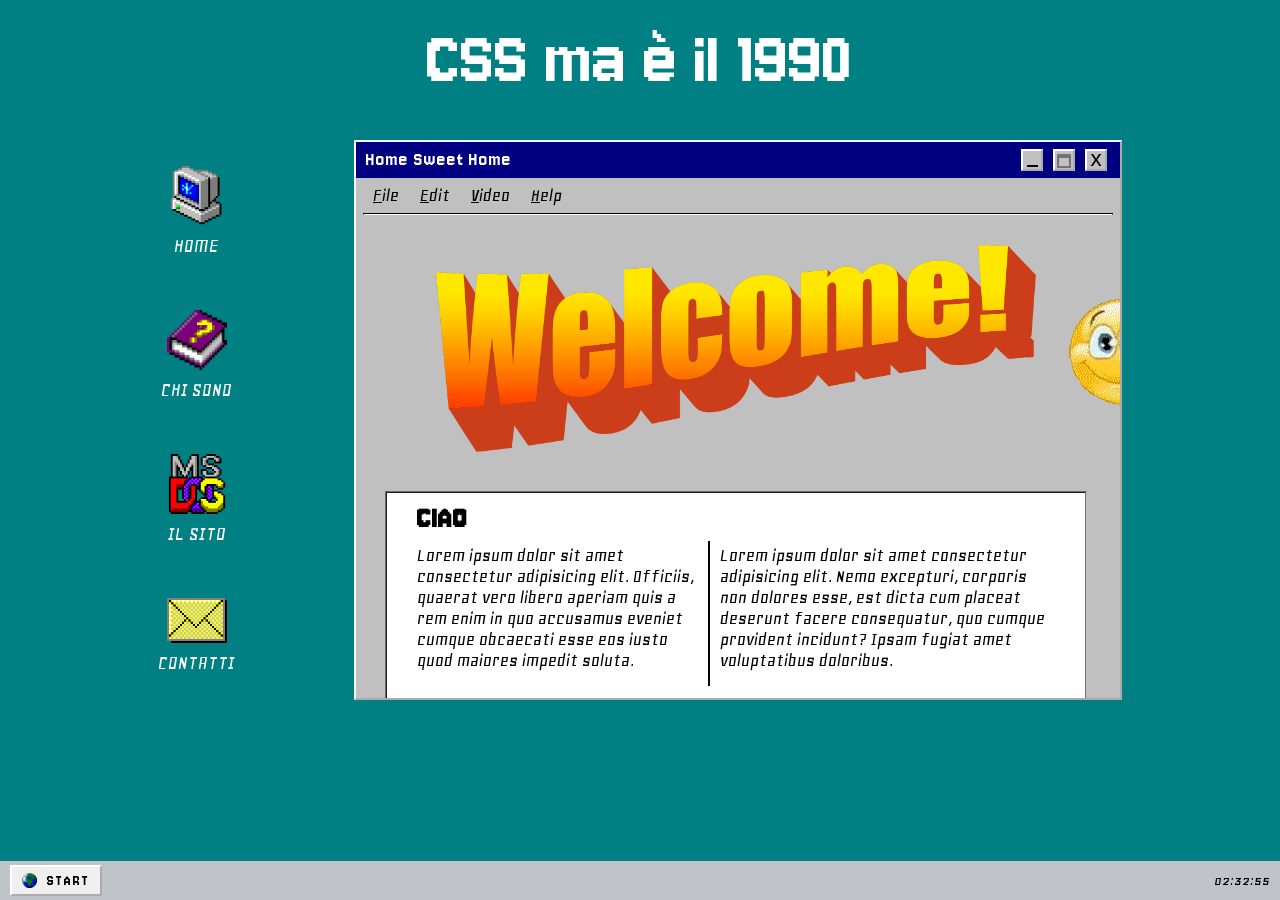
<file: index.html>
<!doctype html>
<html lang="en">
  <head>
    <meta charset="UTF-8" />
    <meta name="viewport" content="width=device-width, initial-scale=1.0" />
    <link rel="stylesheet" href="./css/reset.css" />
    <link rel="stylesheet" href="./css/normalize.css" />
    <link rel="stylesheet" href="./css/main-style.css" />
    <title>Welcome!</title>
  </head>
  <body>
    <header><h1>CSS ma è il 1990</h1></header>

    <main>
      <div class="icon-column">
        <a href="./iframe/landing/landing.html" target="main-iframe"
          ><img src="./img/icon/home.png" />home</a
        >
        <a href="./iframe/chi-sono/chi-sono.html" target="main-iframe"
          ><img src="./img/icon/chi-sono.png" /> chi sono</a
        >
        <a href="./iframe/sito/ex-sito.html" target="main-iframe"
          ><img src="./img/icon/sito.png" /> il sito</a
        >
        <a href="./iframe/contact-form/contact-form.html" target="main-iframe"
          ><img src="./img/icon/contatti.png" />contatti</a
        >
      </div>
      <iframe src="./iframe/landing/landing.html" name="main-iframe"></iframe>
    </main>

    <footer>
      <div class="footer-menu">
        <button id="main-menu-btn"><img src="./img/icon/web.png" /> start</button>
        <!-- <a href="./landing.html" target="main-iframe"><button>home</button></a>
        <a href="./chi-sono.html" target="main-iframe"
          ><button>chi sono</button></a
        >
        <a href="./ex-sito.html" target="main-iframe"><button>sito</button></a>
        <a href="./contact-form.html" target="main-iframe"
          ><button>contatti</button></a> -->
      </div>
      <div id="clock">00:00:00</div>
      <script src="./js/script.js"></script>
    </footer>
  </body>
</html>
</file>
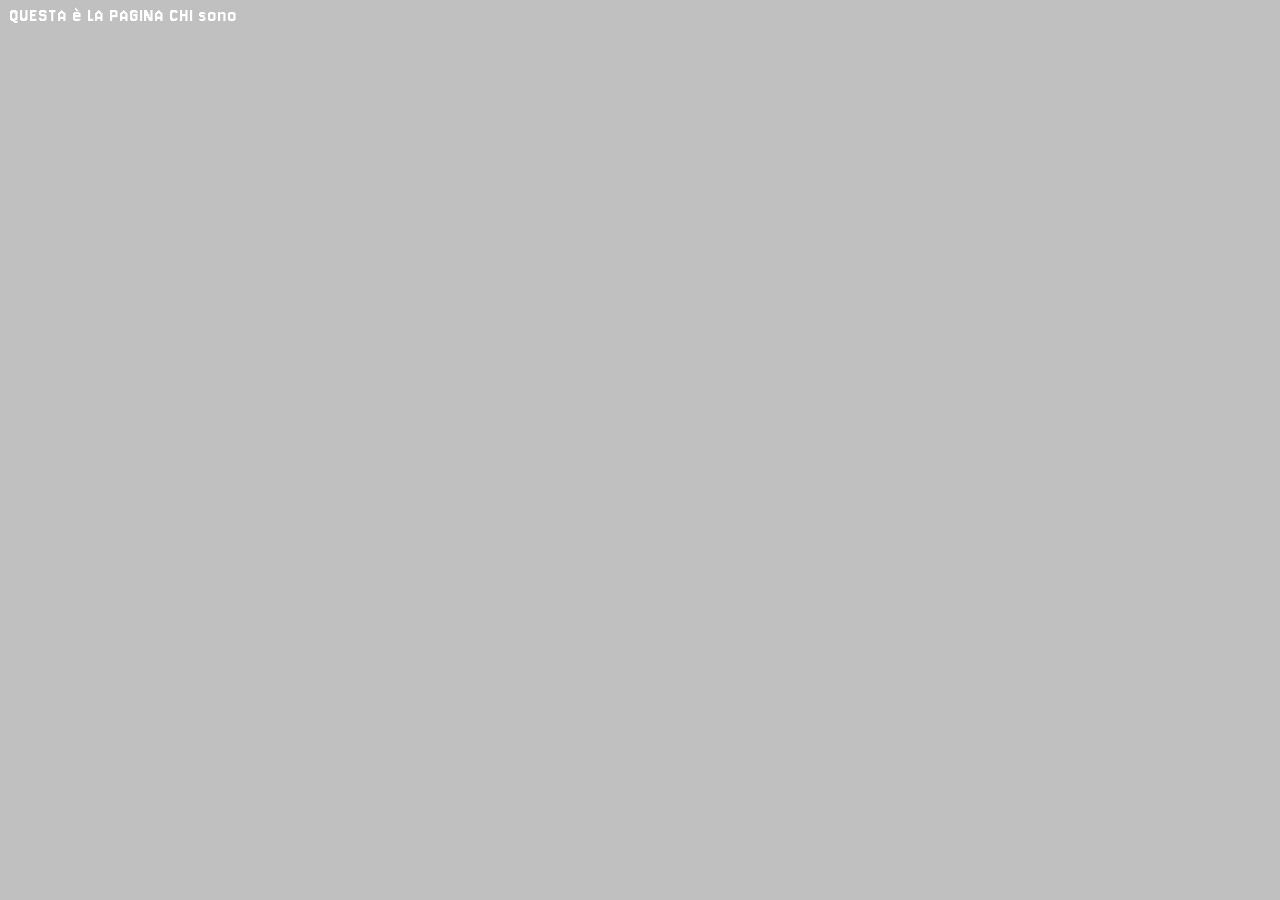
<file: iframe/chi-sono.html>
<!doctype html>
<html lang="en">
  <head>
    <meta charset="UTF-8" />
    <meta name="viewport" content="width=device-width, initial-scale=1.0" />
    <link rel="stylesheet" href="style-iframe.css" />
    <link rel="shortcut icon" href="favicon.ico" type="image/x-icon" />
    <title>Chi sono</title>
  </head>
  <body>
    <header>
      <h1>QUESTA è LA PAGINA CHI sono</h1>
    </header>

    <main></main>
    <footer></footer>
  </body>
</html>
</file>
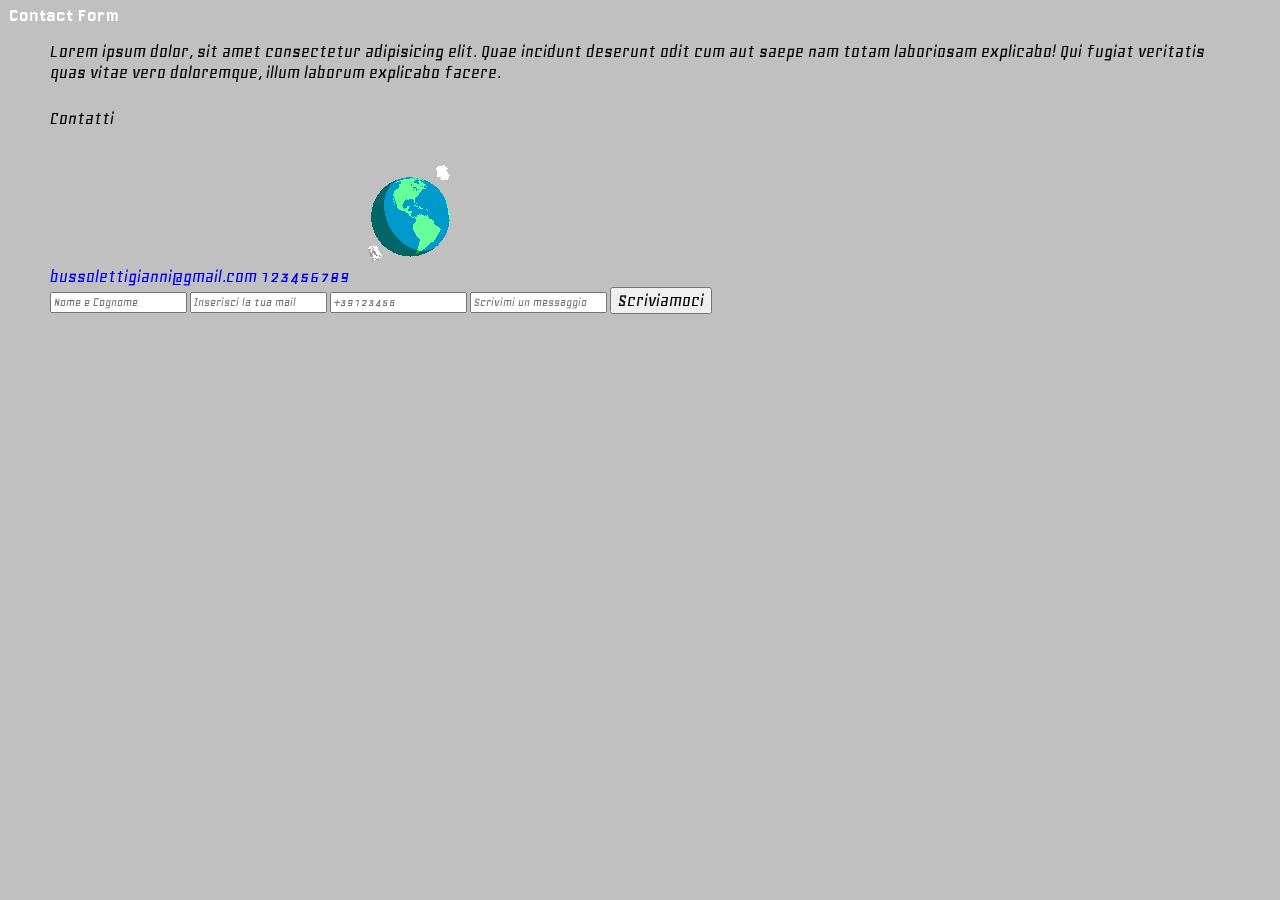
<file: iframe/contact-form.html>
<!doctype html>
<html lang="en">
  <head>
    <meta charset="UTF-8" />
    <meta name="viewport" content="width=device-width, initial-scale=1.0" />
    <link rel="stylesheet" href="style-iframe.css" />
    <link rel="shortcut icon" href="favicon.ico" type="image/x-icon" />
    <title>Document</title>
  </head>
  <body>
    <header><h1>Contact Form</h1></header>
    <main>
      <p>
        Lorem ipsum dolor, sit amet consectetur adipisicing elit. Quae incidunt deserunt odit cum
        aut saepe nam totam laboriosam explicabo! Qui fugiat veritatis quas vitae vero doloremque,
        illum laborum explicabo facere.
      </p>
      <div class="contact-box">
        <div class="contact-col">
          <p>Contatti</p>
          <a href="mailto:bussolettigianni@gmail.com">bussolettigianni@gmail.com</a>
          <a href="tel:123456789">123456789</a>
          <img src="../img/cf-world.gif" alt="gif world rotation" />
        </div>
        <form>
          <input type="text" placeholder="Nome e Cognome" />
          <input type="email" placeholder="Inserisci la tua mail" />
          <input type="tel" placeholder="+39123456" />
          <input type="text" placeholder="Scrivimi un messaggio" />
          <button>Scriviamoci</button>
        </form>
      </div>
    </main>
    <footer></footer>
  </body>
</html>
</file>
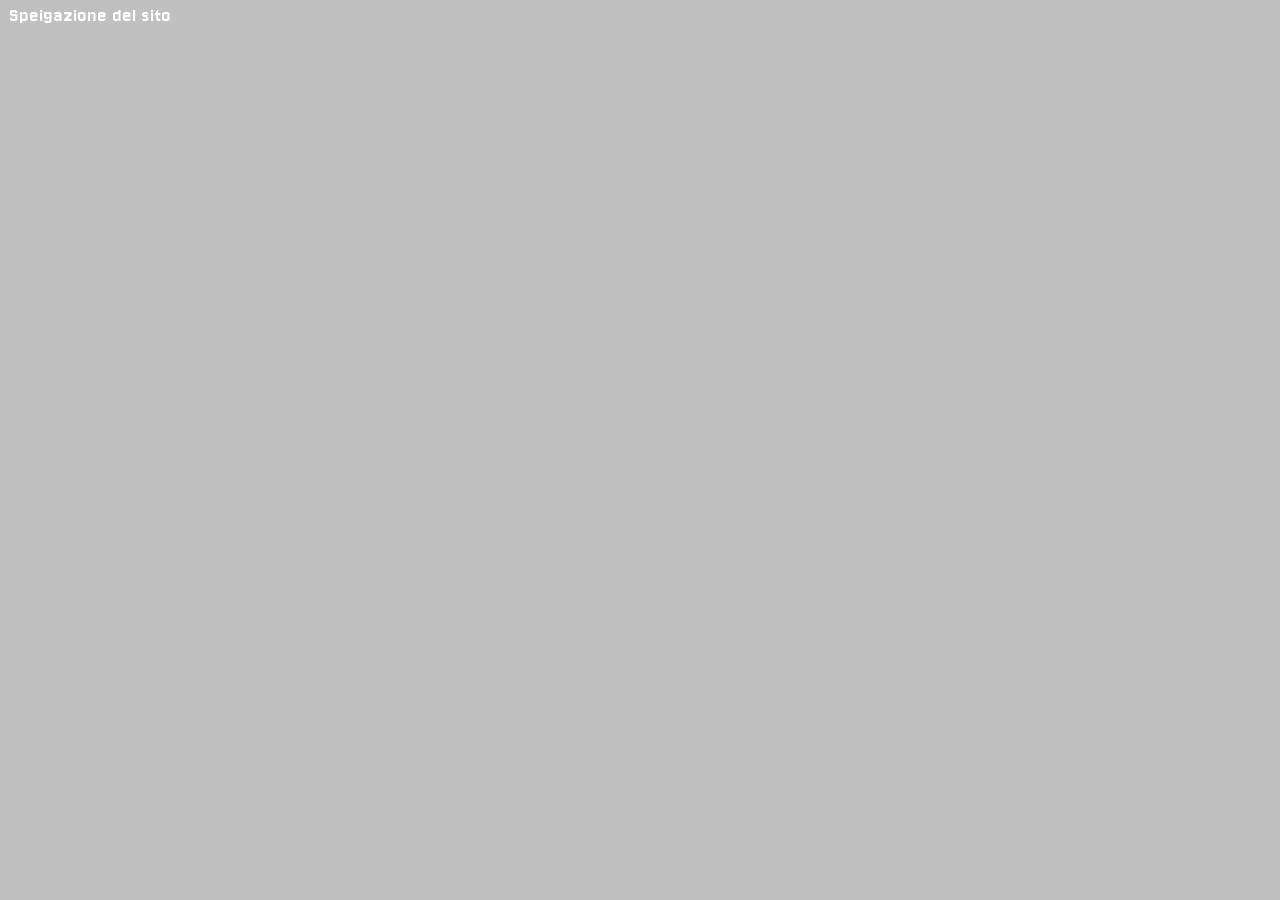
<file: iframe/ex-sito.html>
<!doctype html>
<html lang="en">
  <head>
    <meta charset="UTF-8" />
    <meta name="viewport" content="width=device-width, initial-scale=1.0" />
    <link rel="stylesheet" href="style-iframe.css" />
    <link rel="shortcut icon" href="favicon.ico" type="image/x-icon" />
    <title>Document</title>
  </head>
  <body>
    <div id="main-content">
      <header>
        <h1>Speigazione del sito</h1>
      </header>

      <main></main>
      <footer></footer>
    </div>
  </body>
</html>
</file>
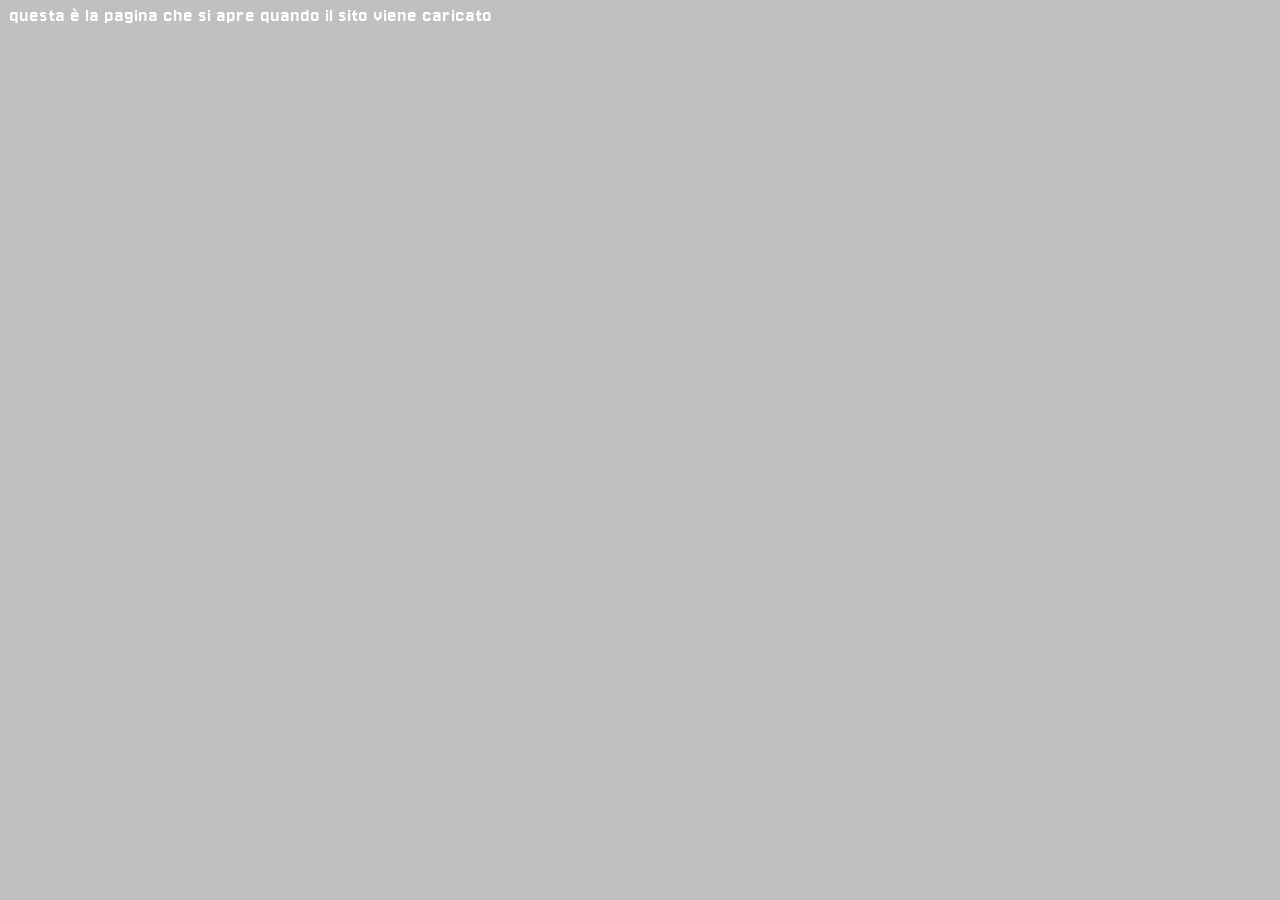
<file: iframe/landing.html>
<!doctype html>
<html lang="en">
  <head>
    <meta charset="UTF-8" />
    <meta name="viewport" content="width=device-width, initial-scale=1.0" />
    <link rel="stylesheet" href="style-iframe.css" />
    <link rel="shortcut icon" href="favicon.ico" type="image/x-icon" />
    <title>Document</title>
  </head>
  <body>
    <h1>questa è la pagina che si apre quando il sito viene caricato</h1>
  </body>
</html>
</file>
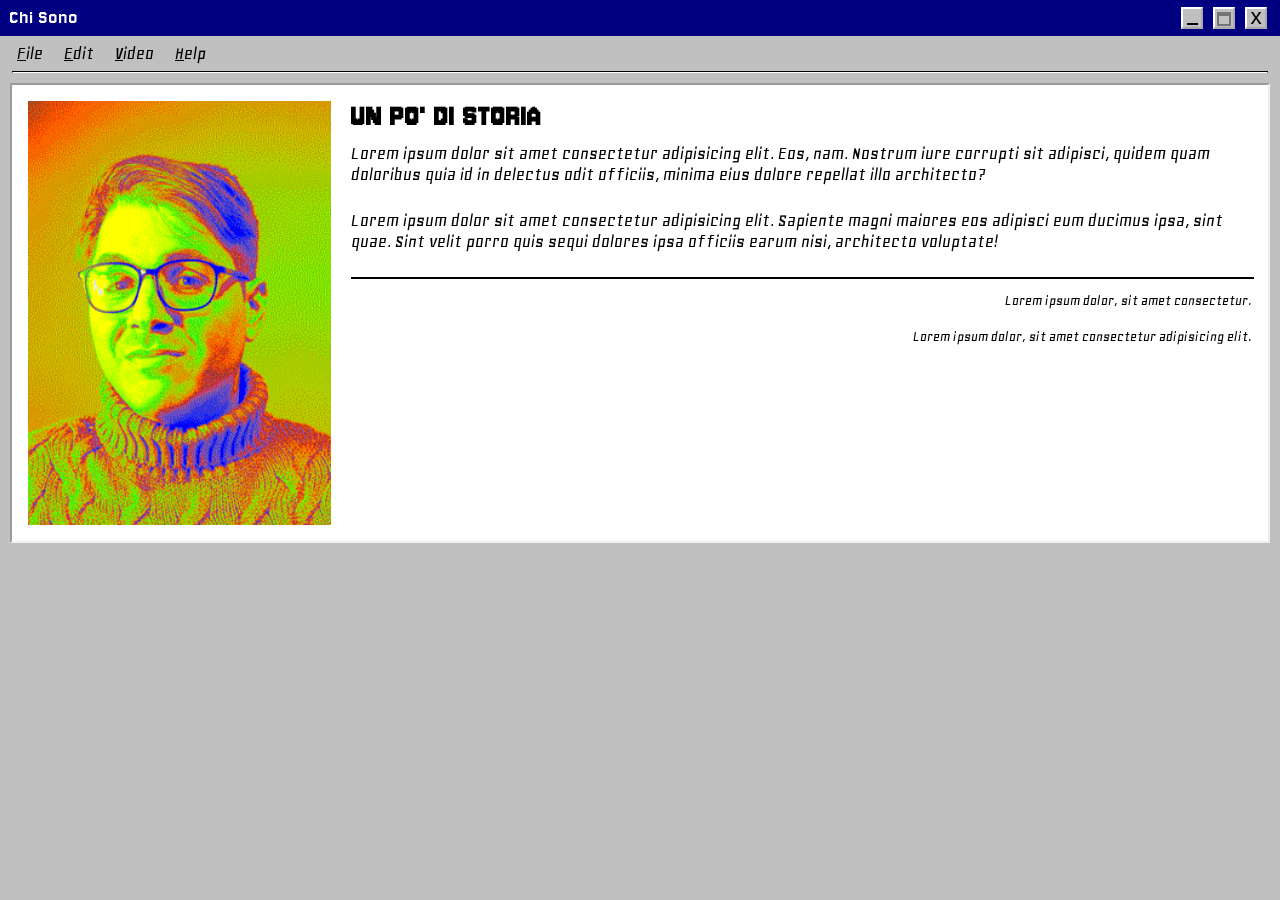
<file: iframe/chi-sono/chi-sono.html>
<!doctype html>
<html lang="en">
  <head>
    <meta charset="UTF-8" />
    <meta name="viewport" content="width=device-width, initial-scale=1.0" />
    <link rel="stylesheet" href="../../css/reset.css" />
    <link rel="stylesheet" href="../../css/normalize.css" />
    <link rel="stylesheet" href="../../css/iframe-style.css" />
    <link rel="stylesheet" href="./cs-style.css" />
    <title>Chi sono</title>
  </head>
  <body>
    <header>
      <div class="window-title">
        <h1>Chi Sono</h1>
        <div class="window-btn">
          <span><hr /></span>
          <span>
            <span id="grey-wnd-btn"></span>
          </span>
          <span>x</span>
        </div>
      </div>
      <nav>
        <div id="nav-menu">
          <p>File</p>
          <p>Edit</p>
          <p>Video</p>
          <p>Help</p>
        </div>
        <hr />
      </nav>
    </header>
    <main>
      <div id="who-selfie"><img src="./img-chisono.gif" alt="chi-sono-foto" /></div>
      <div id="who-text">
        <h1>Un po' di storia</h1>
        <p>
          Lorem ipsum dolor sit amet consectetur adipisicing elit. Eos, nam. Nostrum iure corrupti
          sit adipisci, quidem quam doloribus quia id in delectus odit officiis, minima eius dolore
          repellat illo architecto?
        </p>
        <p>
          Lorem ipsum dolor sit amet consectetur adipisicing elit. Sapiente magni maiores eos
          adipisci eum ducimus ipsa, sint quae. Sint velit porro quis sequi dolores ipsa officiis
          earum nisi, architecto voluptate!
        </p>

        <hr />
        <div>
          <p>Lorem ipsum dolor, sit amet consectetur.</p>
          <p>Lorem ipsum dolor, sit amet consectetur adipisicing elit.</p>
        </div>
      </div>
    </main>
    <footer></footer>
  </body>
</html>
</file>
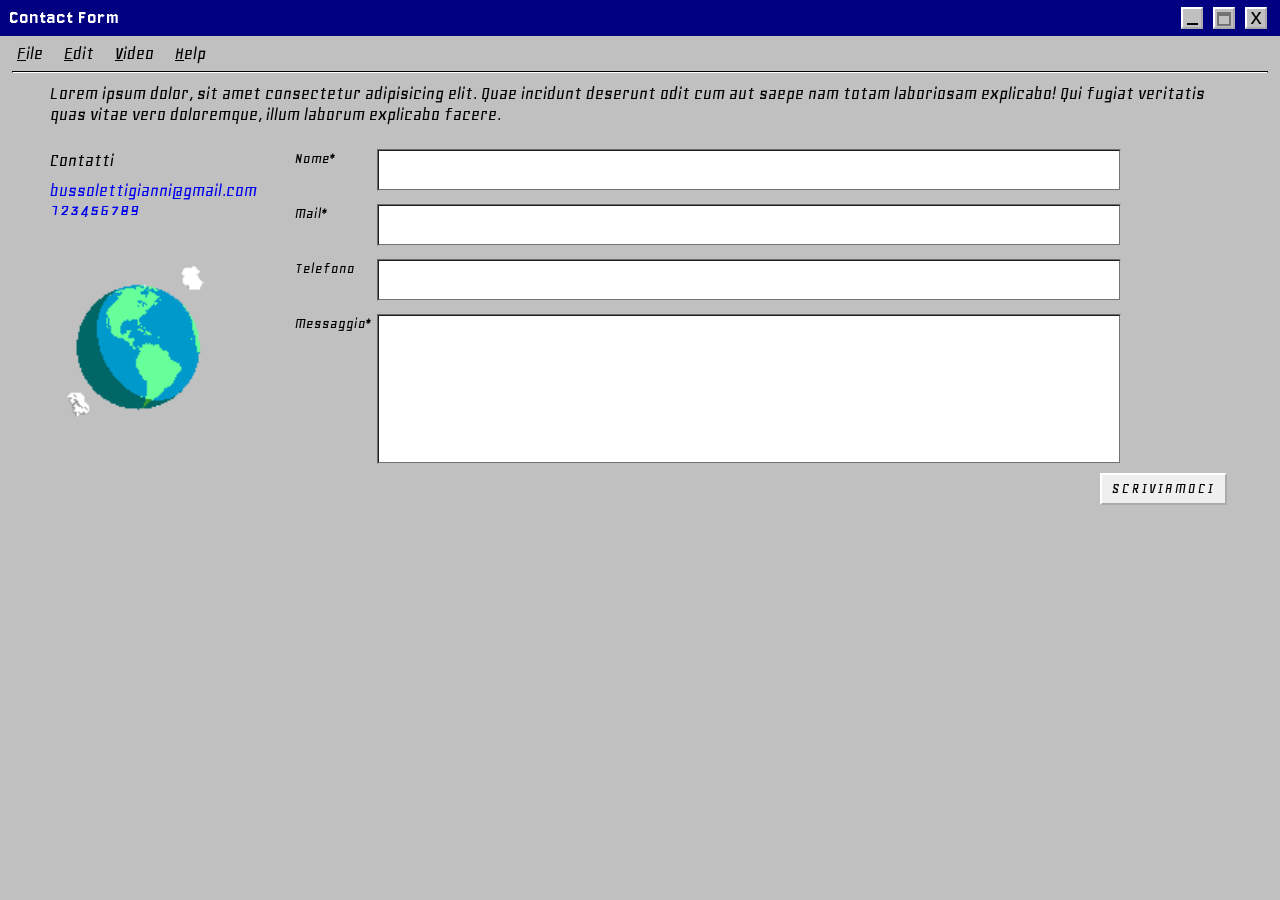
<file: iframe/contact form/contact-form.html>
<!doctype html>
<html lang="en">
  <head>
    <meta charset="UTF-8" />
    <meta name="viewport" content="width=device-width, initial-scale=1.0" />
    <link rel="stylesheet" href="../../css/reset.css" />
    <link rel="stylesheet" href="../../css/normalize.css" />
    <link rel="stylesheet" href="../../css/iframe-style.css" />
    <link rel="stylesheet" href="./cf-style.css" />
    <title>Document</title>
  </head>
  <body>
    <header>
      <div class="window-title">
        <h1>Contact Form</h1>
        <div class="window-btn">
          <span><hr /></span>
          <span>
            <span id="grey-wnd-btn"></span>
          </span>
          <span>x</span>
        </div>
      </div>
      <nav>
        <div id="nav-menu">
          <p>File</p>
          <p>Edit</p>
          <p>Video</p>
          <p>Help</p>
        </div>
        <hr />
      </nav>
    </header>
    <main>
      <p>
        Lorem ipsum dolor, sit amet consectetur adipisicing elit. Quae incidunt deserunt odit cum
        aut saepe nam totam laboriosam explicabo! Qui fugiat veritatis quas vitae vero doloremque,
        illum laborum explicabo facere.
      </p>
      <div class="contact-box">
        <div class="contact-col">
          <p>Contatti</p>
          <a href="mailto:bussolettigianni@gmail.com">bussolettigianni@gmail.com</a>
          <a href="tel:123456789">123456789</a>
          <img src="./cf-world.gif" alt="gif world rotation" />
        </div>
        <form>
          <div class="info-fields">
            <label for="nome" required>Nome&#42; </label>
            <input type="text" id="nome" />
          </div>
          <div class="info-fields">
            <label for="mail" required>Mail&#42; </label>
            <input type="email" id="mail" />
          </div>
          <div class="info-fields">
            <label for="tel">Telefono</label>
            <input type="tel" id="tel" />
          </div>
          <div class="info-fields">
            <label for="text">Messaggio&#42;</label>
            <textarea id="text" required maxlength="280"></textarea>
          </div>
          <div id="btn-align">
            <button>Scriviamoci</button>
          </div>
        </form>
      </div>
    </main>
    <footer></footer>
  </body>
</html>
</file>
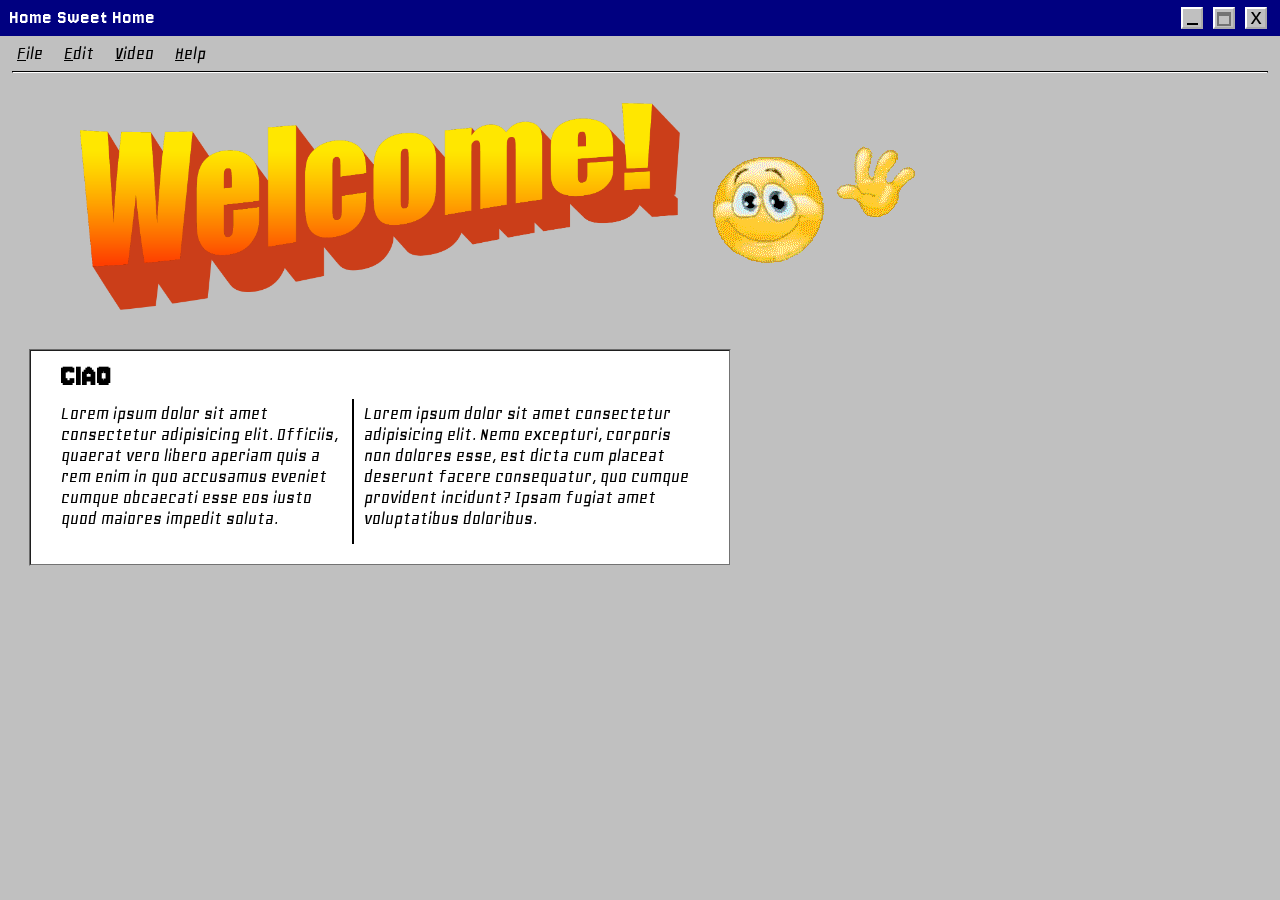
<file: iframe/landing/landing.html>
<!doctype html>
<html lang="en">
  <head>
    <meta charset="UTF-8" />
    <meta name="viewport" content="width=device-width, initial-scale=1.0" />
    <link rel="stylesheet" href="../../css/reset.css" />
    <link rel="stylesheet" href="../../css/normalize.css" />
    <link rel="stylesheet" href="../../css/iframe-style.css" />
    <link rel="stylesheet" href="./landing.css" />
    <title>Home Sweet Home</title>
  </head>
  <body>
    <header>
      <div class="window-title">
        <h1>Home Sweet Home</h1>
        <div class="window-btn">
          <span><hr /></span>
          <span>
            <span id="grey-wnd-btn"></span>
          </span>
          <span>x</span>
        </div>
      </div>
      <nav>
        <div id="nav-menu">
          <p>File</p>
          <p>Edit</p>
          <p>Video</p>
          <p>Help</p>
        </div>
        <hr />
      </nav>
    </header>
    <main>
      <div id="welcome-img">
        <img src="./welcome.png" alt="welcome" /> <img src="./hi.gif" alt="" />
      </div>
      <div id="presentation">
        <div>
          <h1>ciao</h1>
          <p>
            Lorem ipsum dolor sit amet consectetur adipisicing elit. Officiis, quaerat vero libero
            aperiam quis a rem enim in quo accusamus eveniet cumque obcaecati esse eos iusto quod
            maiores impedit soluta.
          </p>
        </div>
        <div id="vbreak-line">
          <span></span>
        </div>
        <div>
          <p>
            Lorem ipsum dolor sit amet consectetur adipisicing elit. Nemo excepturi, corporis non
            dolores esse, est dicta cum placeat deserunt facere consequatur, quo cumque provident
            incidunt? Ipsam fugiat amet voluptatibus doloribus.
          </p>
        </div>
      </div>
    </main>
    <footer></footer>
  </body>
</html>
</file>
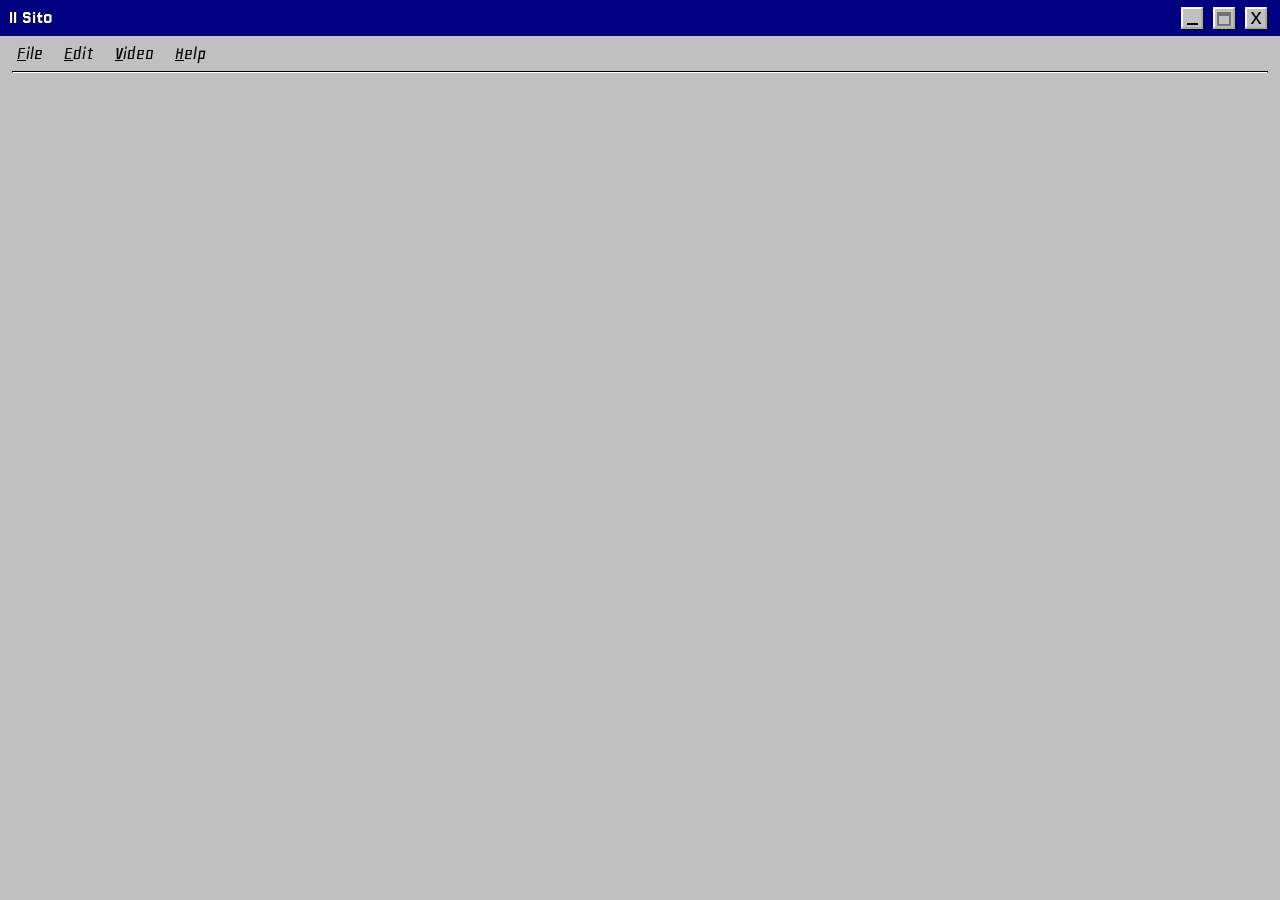
<file: iframe/sito/ex-sito.html>
<!doctype html>
<html lang="en">
  <head>
    <meta charset="UTF-8" />
    <meta name="viewport" content="width=device-width, initial-scale=1.0" />
    <link rel="stylesheet" href="../../css/reset.css" />
    <link rel="stylesheet" href="../../css/normalize.css" />
    <link rel="stylesheet" href="../../css/iframe-style.css" />
    <title>Document</title>
  </head>
  <body>
    <header>
      <div class="window-title">
        <h1>Il Sito</h1>
        <div class="window-btn">
          <span><hr /></span>
          <span>
            <span id="grey-wnd-btn"></span>
          </span>
          <span>x</span>
        </div>
      </div>
      <nav>
        <div id="nav-menu">
          <p>File</p>
          <p>Edit</p>
          <p>Video</p>
          <p>Help</p>
        </div>
        <hr />
      </nav>
    </header>
    <main></main>
    <footer></footer>
  </body>
</html>
</file>
<file: css/main-style.css>
@import url("https://fonts.googleapis.com/css2?family=Geo:ital@0;1&family=Jersey+10&display=swap");

/* regole generali */
body {
  background-color: #008083;
  font-family: "Geo", sans-serif;
  font-weight: 400;
  font-style: normal;
  color: #000;
  margin: 0;
}

h1 {
  font-size: 5em;
  margin: 20px 0 40px 0;
  text-align: center;
  color: rgb(255, 255, 255);
}

h1,
h2,
h3,
#main-menu-btn {
  font-family: "Jersey 10", sans-serif;
  font-weight: 400;
  font-style: normal;
}

p {
  font-size: 15pt;
}

main {
  display: flex;
  justify-content: space-evenly;
  height: 100%;
  max-width: 1200px;
  margin: 0 auto;
}

iframe {
  width: 768px;
  height: 560px;
  border: 2px outset #fff;
  box-sizing: border-box;
}

/* colonna sinistra */
.icon-column {
  display: flex;
  flex-flow: column wrap;
  justify-content: space-around;
}

.icon-column a {
  color: #fff;
  text-decoration: none;
  text-transform: uppercase;
  text-align: center;
  font-size: 1.3em;
}

.icon-column a img {
  max-width: 60px;
  display: block;
  margin: 0 auto 10px;
}

/* footer */
footer {
  position: fixed;
  display: flex;
  left: 0;
  bottom: 0;
  width: 100%;
  justify-content: space-between;
  align-items: center;
  background-color: #c0c4c8;
  text-transform: uppercase;
  padding: 4px 10px;
  box-sizing: border-box;
}

/* .footer-menu {
  display: flex;
  flex-flow: column-reverse wrap-reverse;
  row-gap: 10px;
}

.footer-menu button {
  width: 100%;
  text-align: left;
  border: none;
  padding: 20px 10px;
} */

#main-menu-btn {
  display: flex;
  justify-content: center;
  align-items: center;
  border: 2px outset #fff;
  padding: 5px 10px;
  letter-spacing: 2px;
  text-transform: uppercase;
  font-size: 1em;
}

#main-menu-btn:hover {
  background-color: #a2a2a281;
  border: 2px inset;
}

#main-menu-btn img {
  width: 15px;
  margin-right: 10px;
}

#bar-clock {
  border: 2px inset;
  padding: 5px 10px;
}
</file>
<file: iframe/style-iframe.css>
@import url("https://fonts.googleapis.com/css2?family=Geo:ital@0;1&family=Jersey+10&family=Nabla&display=swap");

body {
  background-color: #c0c0c0;
  color: #000;
  margin: 0;
}

body,
input,
button,
textarea {
  font-family: "Geo", sans-serif;
  font-weight: 400;
  font-style: normal;
}

button,
nav p:hover,
.window-btn span:hover {
  cursor: pointer;
}

header {
  width: 100%;
}

h1 {
  font-family: "Jersey 10", sans-serif;
  margin: 0;
  padding: 5px 10px;
  font-size: 20px;
  color: #fff;
  letter-spacing: 1px;
  font-weight: 100;
}
button,
p,
a {
  font-size: 1.2em;
}

p {
  line-height: 1.1em;
  margin: 0.5em 0 1.3em;
}
a {
  margin-bottom: 10px;
  text-decoration: none;
}

nav hr {
  margin: 0 auto;
  width: 98%;
  border-bottom: 1px solid #fff;
}

#nav-menu {
  margin-left: 0.5em;
}

.window-title {
  display: flex;
  background-color: #000080;
  align-items: center;
  justify-content: space-between;
  padding: 3px 0;
}

.window-title span {
  box-sizing: border-box;
  display: inline-block;
  width: 22px;
  height: 22px;
  background-color: #c0c0c0;
  border: 2px outset #fff;
  margin: 0 5px;
  text-align: center;
  font-family: Arial, Helvetica, sans-serif;
  font-size: 1.4em;
  font-weight: 500;
  line-height: 0.7;
}

hr {
  border: 1.5px solid #000;
  width: 50%;
  margin: 13.5px auto;
}

#grey-wnd-btn {
  width: 14px;
  height: 14px;
  border: unset;
  background-color: #c0c0c0;
  border: 2px solid #737373;
  border-top: 4px solid #737373;
  margin: 2.5px 0 0 0;
}

.window-btn {
  display: flex;
  align-items: center;
  padding: 0 8px;
}

nav p {
  display: inline-block;
  margin: 5px 2px;
  padding: 0 5px;
  border: 2px inset #00000000;
}

nav p:hover,
.window-title span:hover:nth-child(odd) {
  background-color: #a2a2a2;
  border: 2px inset;
}

nav p::first-letter {
  text-decoration: underline;
}

main {
  height: 80%;
  margin: 0 50px;
}
</file>
<file: css/iframe-style.css>
@import url("https://fonts.googleapis.com/css2?family=Geo:ital@0;1&family=Jersey+10&display=swap");

body {
  background-color: #c0c0c0;
  color: #000;
  margin: 0;
}

body,
input,
button,
textarea {
  font-family: "Geo", sans-serif;
  font-weight: 400;
  font-style: normal;
}

button,
nav p:hover,
.window-btn span:hover {
  cursor: pointer;
}

header {
  width: 100%;
}

h1 {
  font-family: "Jersey 10", sans-serif;
  margin: 0;
  padding: 5px 10px;
  font-size: 20px;
  color: #fff;
  letter-spacing: 1px;
  font-weight: 100;
}
button,
p,
a {
  font-size: 1.2em;
}

p {
  line-height: 1.1em;
  margin: 0.5em 0 1.3em;
}
a {
  margin-bottom: 10px;
  text-decoration: none;
}

nav hr {
  margin: 0 auto;
  width: 98%;
  border-bottom: 1px solid #fff;
}

#nav-menu {
  margin-left: 0.5em;
}

.window-title {
  display: flex;
  background-color: #000080;
  align-items: center;
  justify-content: space-between;
  padding: 3px 0;
}

.window-title span {
  box-sizing: border-box;
  display: inline-block;
  width: 22px;
  height: 22px;
  background-color: #c0c0c0;
  border: 2px outset #fff;
  margin: 0 5px;
  text-align: center;
  font-family: Arial, Helvetica, sans-serif;
  font-size: 1.4em;
  font-weight: 500;
  line-height: 0.7;
}

hr {
  border: 1.5px solid #000;
  width: 50%;
  margin: 13.5px auto;
}

#grey-wnd-btn {
  width: 14px;
  height: 14px;
  border: unset;
  background-color: #c0c0c0;
  border: 2px solid #737373;
  border-top: 4px solid #737373;
  margin: 2.5px 0 0 0;
}

.window-btn {
  display: flex;
  align-items: center;
  padding: 0 8px;
}

nav p {
  display: inline-block;
  margin: 5px 2px;
  padding: 0 5px;
  border: 2px inset #00000000;
}

nav p:hover,
.window-title span:hover:nth-child(odd) {
  background-color: #a2a2a2;
  border: 2px inset;
}

nav p::first-letter {
  text-decoration: underline;
}
</file>
<file: iframe/chi-sono/cs-style.css>
main {
  background-color: white;
  height: 460px;
  margin: 10px;
  border: 2px inset;
  display: flex;
  padding: 1em;
  box-sizing: border-box;
  gap: 20px;
}

#who-selfie {
  display: inherit;
  height: 100%;
  justify-content: center;
}

#who-text div {
  text-align: end;
  font-size: 0.8em;
}

main h1 {
  color: #000;
  padding: 0;
  font-size: 2em;
  font-weight: bold;
  text-transform: uppercase;
}

main hr {
  width: 100%;
  border: 1px solid;
}
</file>
<file: iframe/contact form/cf-style.css>
main {
  height: 80%;
  margin: 0 50px;
}

form button {
  padding: 5px 10px;
  letter-spacing: 2px;
  text-transform: uppercase;
  font-size: 1em;
  border: 2px outset #fff;
}

form button:hover {
  background-color: #a2a2a2;
  border: 2px inset;
}

.contact-box {
  display: flex;
  gap: 30px;
}

.contact-box p {
  padding: 0;
  margin: 0;
}

.contact-col {
  max-width: 215px;
}

.contact-col p {
  margin-bottom: 10px;
}

.contact-col img {
  margin-top: 30px;
  width: 200px;
}

form {
  width: 100%;
}

.info-fields {
  margin: 0;
}

.info-fields textarea,
.info-fields input {
  vertical-align: text-top;
  width: 79.4%;
  box-sizing: border-box;
  margin-bottom: 15px;
  padding: 10px 10px;
  border: 1px inset #737373;
  outline: 1px inset #c0c0c0;
}

.info-fields label {
  display: inline-block;
  width: 80px;
  text-align: start;
}

.info-fields #text {
  margin-bottom: 10px;
  box-sizing: border-box;
  padding-bottom: 100px;
}

#btn-align {
  text-align: end;
  margin-right: 3px;
}

input,
textarea {
  font-size: 1em;
  max-width: 100%;
}
textarea {
  resize: none;
  overflow: hidden;
}
</file>
<file: iframe/landing/landing.css>
main {
  max-width: 760px;
}

#welcome-img {
  box-sizing: border-box;
  width: 600px;
  margin: 30px auto 40px;
  display: flex;
  column-gap: 30px;
}

#welcome-img img {
  width: 100%;
  object-fit: contain;
}

main h1 {
  color: #000;
  padding: 0;
  font-size: 2em;
  font-weight: bold;
  text-transform: uppercase;
}

#presentation {
  width: 700px;
  margin: 0 auto;
  display: flex;
  align-items: flex-end;
  background-color: white;
  box-sizing: border-box;
  padding: 10px 30px;
  border: 1px inset #737373;
  outline: 1px inset #c0c0c0;
}

#vbreak-line {
  height: 155px;
  margin: 0 10px 0 0;
  display: flex;
  justify-content: flex-start;
}

#vbreak-line span {
  display: block;
  background-color: #000;
  width: 2px;
  height: 145px;
}
</file>
